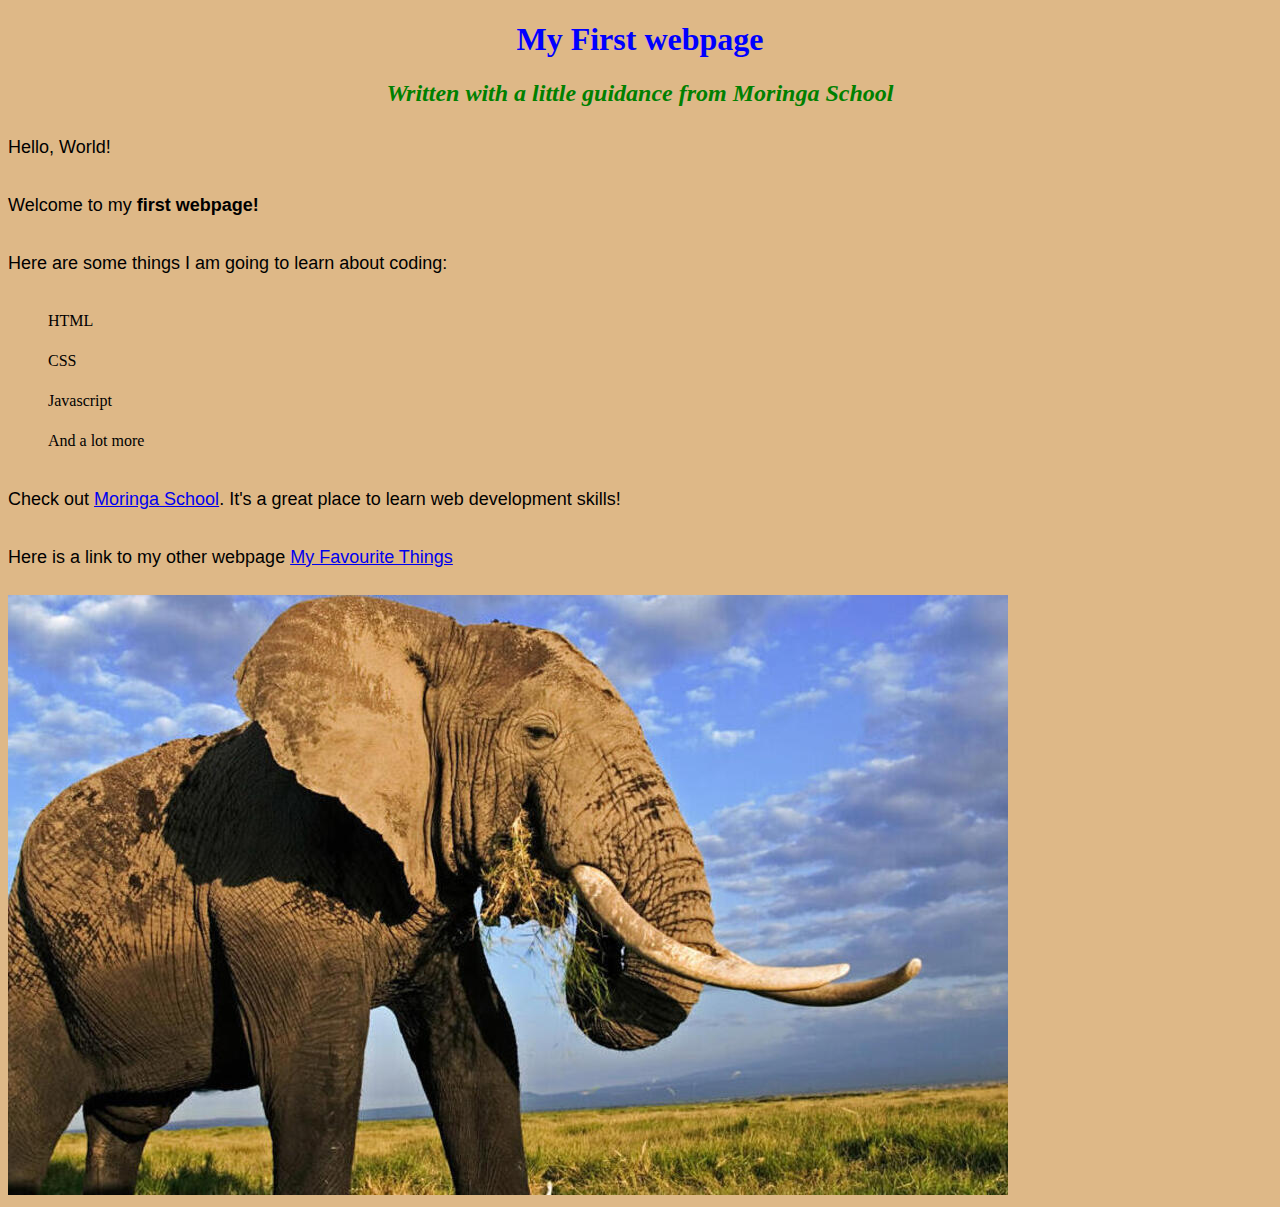
<file: index.html>
<!DOCTYPE html>
<html lang="en">
<head>
    <meta charset="UTF-8">
    <meta http-equiv="X-UA-Compatible" content="IE=edge">
    <meta name="viewport" content="width=device-width, initial-scale=1.0">
    <title>My First Webpage</title>
    <link rel="stylesheet" href="style.css">
</head>
<body>
    <h1>My First webpage</h1>
    <h2>Written with a little guidance from <em>Moringa School</em></h2>
    <p>Hello, World!</p>
    <p>Welcome to my <strong>first webpage!</strong></p>

    <p>Here are some things I am going to learn about coding:</p>
    <ul>
        <li>HTML</li>
        <li>CSS</li>
        <li>Javascript</li>
        <li>And a lot more</li>
    </ul>

    <p>Check out <a href="https://moringaschool.com/">Moringa School</a>. 
        It's a great place to learn web development skills!</p>
    <p>Here is a link to my other webpage <a href="my-favourite-things.html">My Favourite Things</a></p>
    <img src="./elephant.jpg" alt="a picture of an elephant">
</body>
</html>
</file>
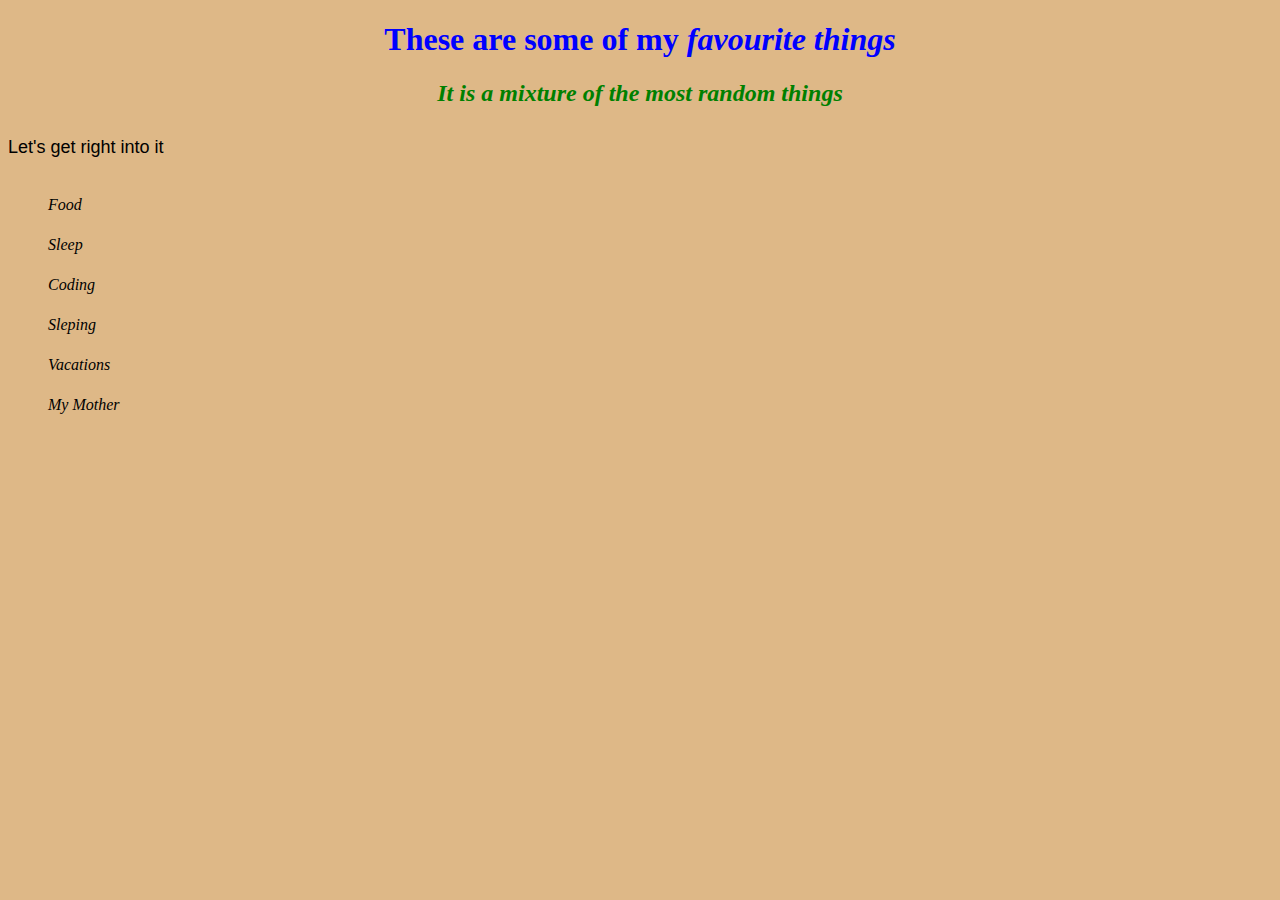
<file: my-favourite-things.html>
<!DOCTYPE html>
<html lang="en">
<head>
    <meta charset="UTF-8">
    <meta http-equiv="X-UA-Compatible" content="IE=edge">
    <meta name="viewport" content="width=device-width, initial-scale=1.0">
    <title>My Favourite Things</title>
    <link rel="stylesheet" href="style.css">
</head>
<body>
    <h1>These are some of my <em>favourite things</h1></h1>
    <h2>It is a mixture of the most <strong>random</strong> things</h2>
    <p>Let's get right into it</p>

    <ul>
        <li>Food</li>
        <li>Sleep</li>
        <li>Coding</li>
        <li>Sleping</li>
        <li>Vacations</li>
        <li>My Mother</li>
    </ul>
    
</body>
</html>
</file>
<file: style.css>
h1 {
    color: blue;
    text-align: center;
}

h2 {
    color: green;
    font-style:italic;
    text-align: center;
}

p{
    font-family: 'Times New Roman', Times, serif;
}

ul {
    line-height: 40px;
}

ul{
    list-style: none;
}

body{
    background-color: burlywood;
    background-image: none;
}

p{
    font-size: large;
    font-family: 'Segoe UI', Tahoma, Geneva, Verdana, sans-serif;
    font-style: initial;
    line-height: 40px;
}
</file>
